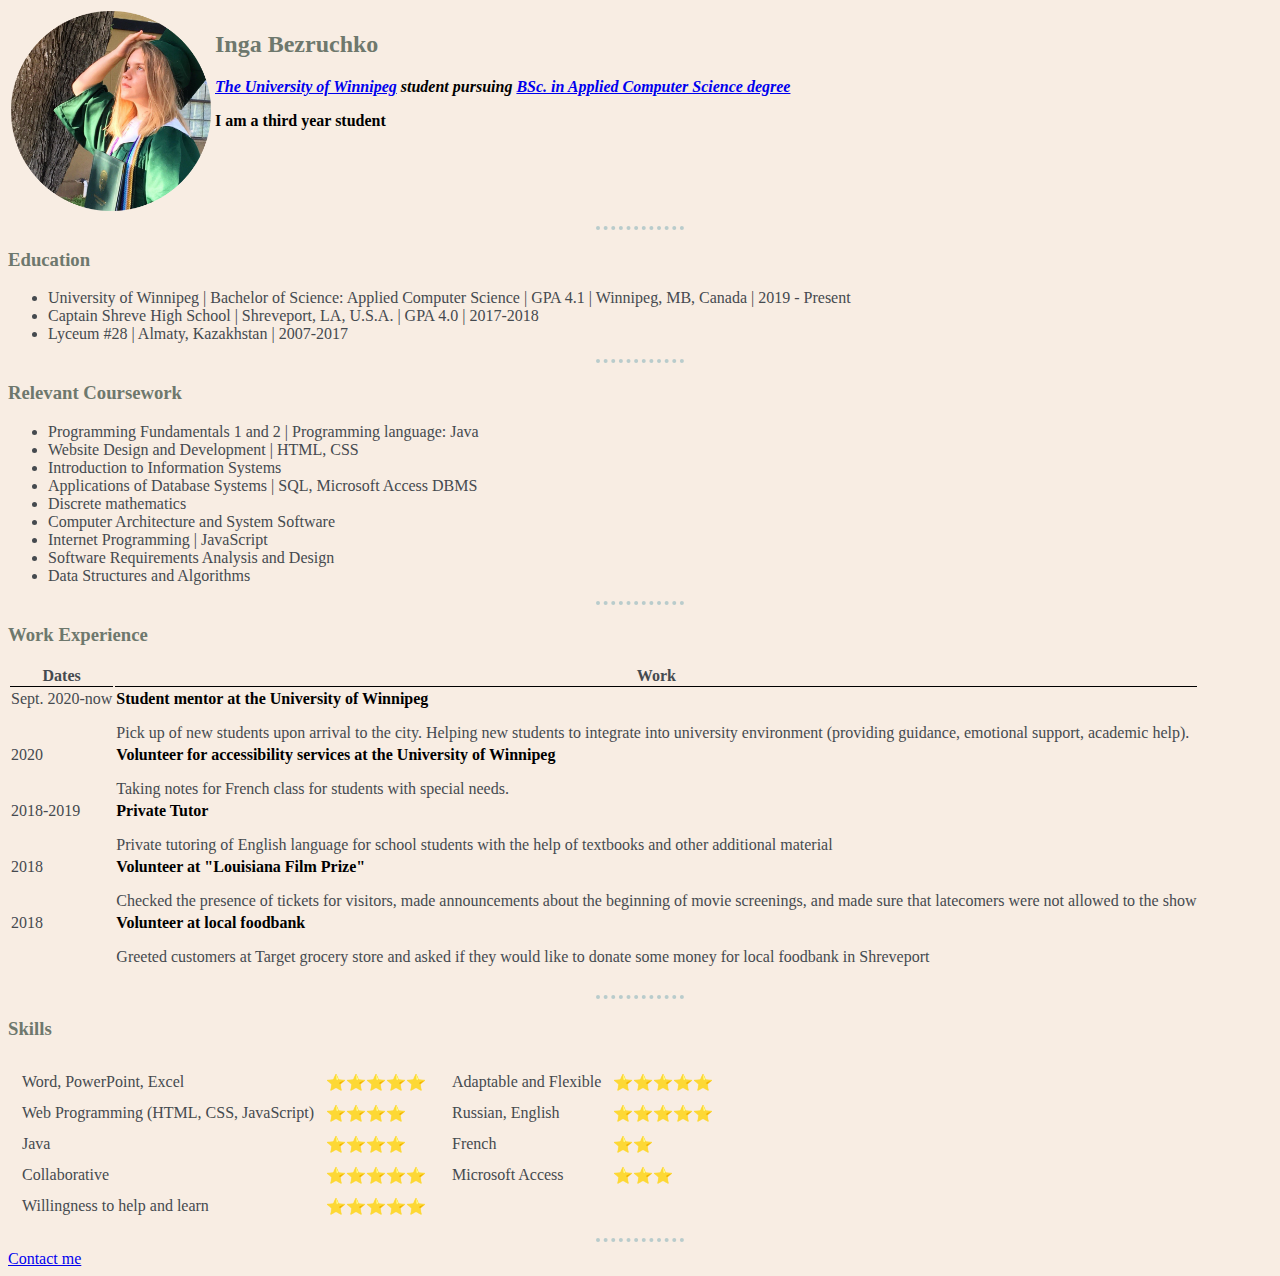
<file: index.html>
<!DOCTYPE html>
<html lang="en" dir="ltr">

<head>
  <meta charset="utf-8">
  <title>Inga Bezruchko | Personal Website</title>
  <link rel="stylesheet" href="css/styles.css">



  <style media="screen">
    p{
      font-weight: bold;
      color: black;
    }

    tr.borderBottom th{
      border-bottom: 1px solid black;
    }

    p{
     margin-top: 0;
   }

   
  </style>
</head>



<body>
  <table>
    <td><img src="images/IngaPhoto.png" alt="my photo" height="200"></td>
    <td>  <h2>Inga Bezruchko</h2>
      <p><em><a href="https://www.uwinnipeg.ca/">The University of Winnipeg</a> student pursuing <a href="https://www.uwinnipeg.ca/applied-computer-science/">BSc. in Applied Computer Science degree</a></em></p>
      <p>I am a third year student</p></td>
  </table>
  <hr size="2">


  <h3>Education</h3>
  <ul>
    <li>University of Winnipeg | Bachelor of Science: Applied Computer Science | GPA 4.1 | Winnipeg, MB, Canada | 2019 - Present </li>
    <li>Captain Shreve High School | Shreveport, LA, U.S.A. | GPA 4.0 | 2017-2018</li>
    <li>Lyceum #28 | Almaty, Kazakhstan | 2007-2017 </li>
  </ul>
  <hr size="2">





  <h3>Relevant Coursework</h3>
  <ul>
    <li>Programming Fundamentals 1 and 2 | Programming language: Java</li>
    <li>Website Design and Development | HTML, CSS</li>
    <li>Introduction to Information Systems</li>
    <li>Applications of Database Systems | SQL, Microsoft Access DBMS</li>
    <li>Discrete mathematics</li>
    <li>Computer Architecture and System Software</li>
    <li>Internet Programming | JavaScript</li>
    <li>Software Requirements Analysis and Design</li>
    <li>Data Structures and Algorithms</li>
  </ul>
  <hr size="2">





  <h3>Work Experience</h3>
  <table id="experienceTable" >
    <thead>
      <tr class="borderBottom">
        <th>Dates</th>
        <th>Work</th>
      </tr>
    </thead>


    <tbody>
        <tr>
          <td>Sept. 2020-now</td>
          <td><p>Student mentor at the University of Winnipeg</p>Pick up of new students upon arrival to the city. Helping new students to integrate into university environment (providing guidance, emotional support, academic help).</td>
        </tr>

        <tr>
          <td>2020</td>
          <td><p>Volunteer for accessibility services at the University of Winnipeg</p>Taking notes for French class for students with special needs.</td>
        </tr>

        <tr>
          <td>2018-2019</td>
          <td><p>Private Tutor</p>Private tutoring of English language for school students with the help of textbooks and other additional material</td>
        </tr>

        <tr>
          <td>2018</td>
          <td><p>Volunteer at "Louisiana Film Prize"</p>	Checked the presence of tickets for visitors, made announcements about the beginning of movie screenings, and made sure that latecomers were not allowed to the show</td>
        </tr>

        <tr>
          <td>2018</td>
          <td><p>Volunteer at local foodbank</p>Greeted customers at Target grocery store and asked if they would like to donate some money for local foodbank in Shreveport</td>
        </tr>
    </tbody>
  </table>
  <br>
  <hr size="2">




  <h3>Skills</h3>
  <table>
    <tr>
      <td>
        <table cellspacing="10">
          <tr>
            <td>Word, PowerPoint, Excel</td>
            <td>⭐⭐⭐⭐⭐</td>
          </tr>

          <tr>
            <td>Web Programming (HTML, CSS, JavaScript)</td>
            <td>⭐⭐⭐⭐</td>
          </tr>

          <tr>
            <td>Java</td>
            <td>⭐⭐⭐⭐</td>
          </tr>

          <tr>
            <td>Collaborative</td>
            <td>⭐⭐⭐⭐⭐</td>
          </tr>

          <tr>
            <td>Willingness to help and learn</td>
            <td>⭐⭐⭐⭐⭐</td>
          </tr>

        </table>
      </td>




      <td>
        <table cellspacing="10">
          <tr>
            <td>Adaptable and Flexible</td>
            <td>⭐⭐⭐⭐⭐</td>
          </tr>
          <tr>
            <td>Russian, English</td>
            <td>⭐⭐⭐⭐⭐</td>
          </tr>

          <tr>
            <td>French</td>
            <td>⭐⭐</td>
          </tr>

          <tr>
            <td>Microsoft Access</td>
            <td>⭐⭐⭐</td>
          </tr>
        </table>
      </td>
    </tr>

  </table>
<hr>


<a href="contact-me.html">Contact me</a>


</body>

</html>
</file>
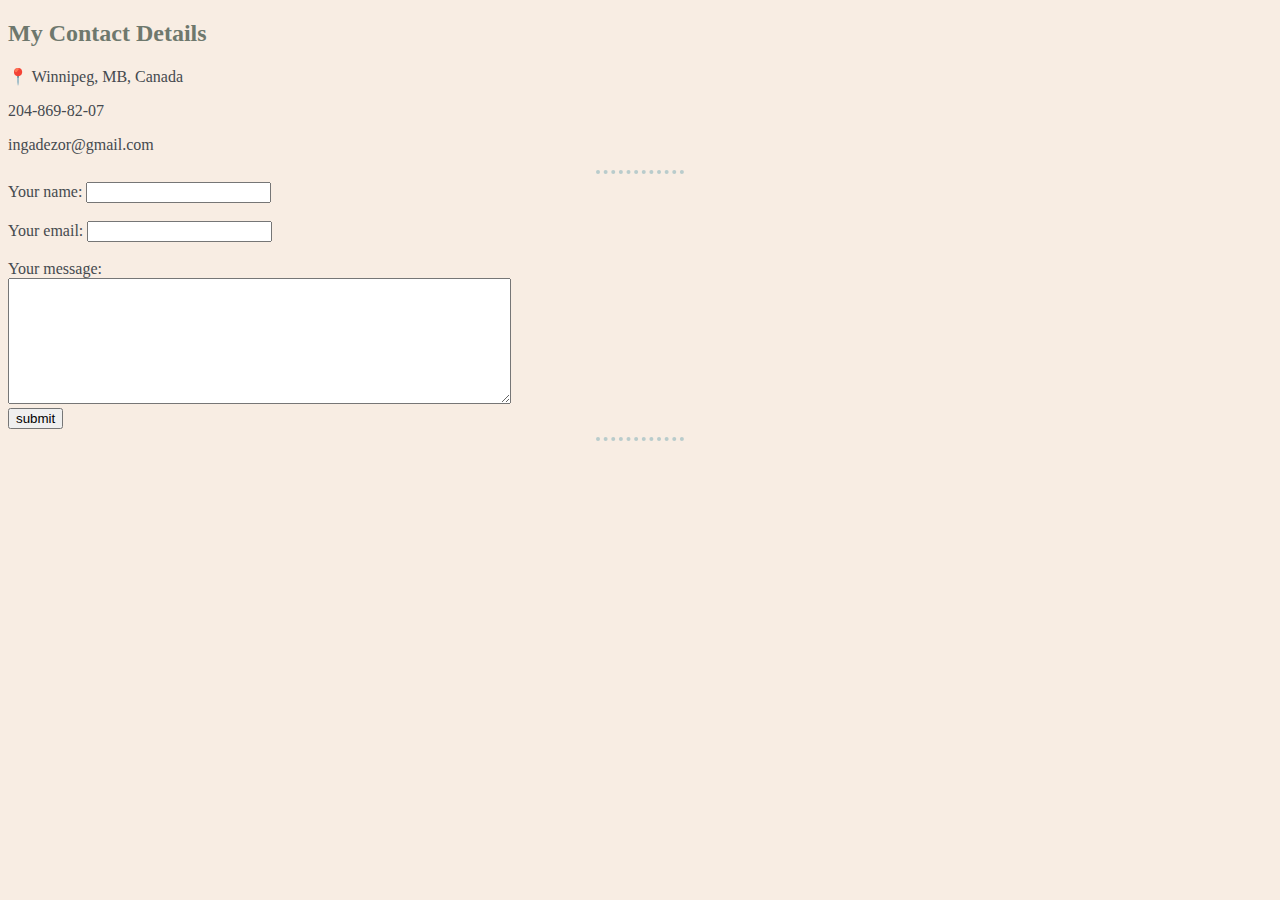
<file: contact-me.html>
<!DOCTYPE html>
<html lang="en" dir="ltr">
  <head>
    <meta charset="utf-8">
    <title>Inga Bezruchko | Contact Me</title>
    <link rel="stylesheet" href="css/styles.css">
  </head>





  <body>
    <h2>My Contact Details</h2>
    <p>📍 Winnipeg, MB, Canada</p>
    <p> 204-869-82-07</p>
    <p> ingadezor@gmail.com</p>
    <hr size="2">


    <form action="mailto:ingadezor@gmail.com" method="post" enctype="text/plain">
      <label for="">Your name: </label>
      <input type="text" name="yourName" value=""><br><br>

      <label for="">Your email:</label>
      <input type="email" name="yourEmail" value=""><br><br>

      <label for="">Your message:</label><br>
      <textarea name="yourMessage" rows="8" cols="60"></textarea><br>


      <input type="submit" name="" value="submit">
    </form>
    <hr size="2">


  </body>
</html>
</file>
<file: css/styles.css>
hr{
  border-style: none;
  border-top-style: dotted;
  width: 7%;
  border-width: 4px;
  border-color: #b9cccc;
}


body{
  background-color: #F8EDE3;
  color: #454a4f;
}

h2, h3{
  color: #6e786d;
}



 td{
  vertical-align: top;
}
</file>
